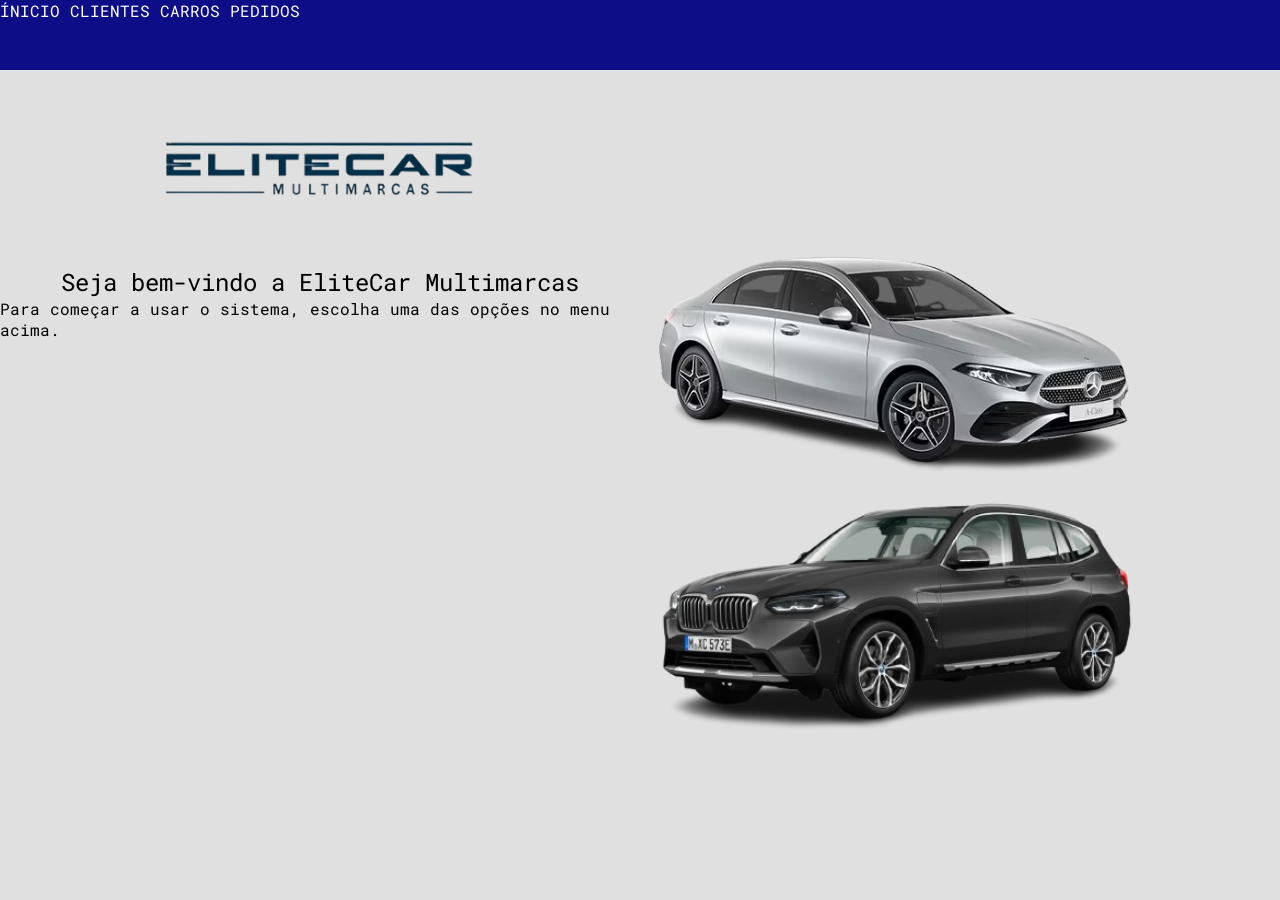
<file: index.html>
<!DOCTYPE html>
<html lang="pt-br">

<head>
    <meta charset="UTF-8">
    <meta name="viewport" content="width=device-width, initial-scale=1.0">
    <link rel="stylesheet" href="css/estilo.css">
    <link rel="stylesheet" href="css/index.css">
    <title>EliteCar</title>
</head>

<body>
    <header class="cabecalho">
        <a href="index.html">ÍNICIO</a>
        <a href="pages/clientes/lista-clientes.html">CLIENTES</a>
        <a href="pages/carros/lista-carros.html">CARROS</a>
        <a href="pages/pedidos/lista-pedidos.html">PEDIDOS</a>
    </header>

    <main class="conteudo-principal">
        <section class="ctn-esquerdo">
            <img src="./assets/elitecar-logo.png" alt="Logotipo Elitecar" />
            <h2>Seja bem-vindo a EliteCar Multimarcas</h2>
            <p>Para começar a usar o sistema, escolha uma das opções no menu acima.</p>
        </section>

        <section class="ctn-direito">
            <!-- DESAFIO: Inserir as imagens no container à direita -->
            <img src="./assets/banner1.png" alt="Banner EliteCar 1">
            <img src="./assets/banner2.png" alt="Banner EliteCar 2">
        </section>
    </main>
</body>

</html>
</file>
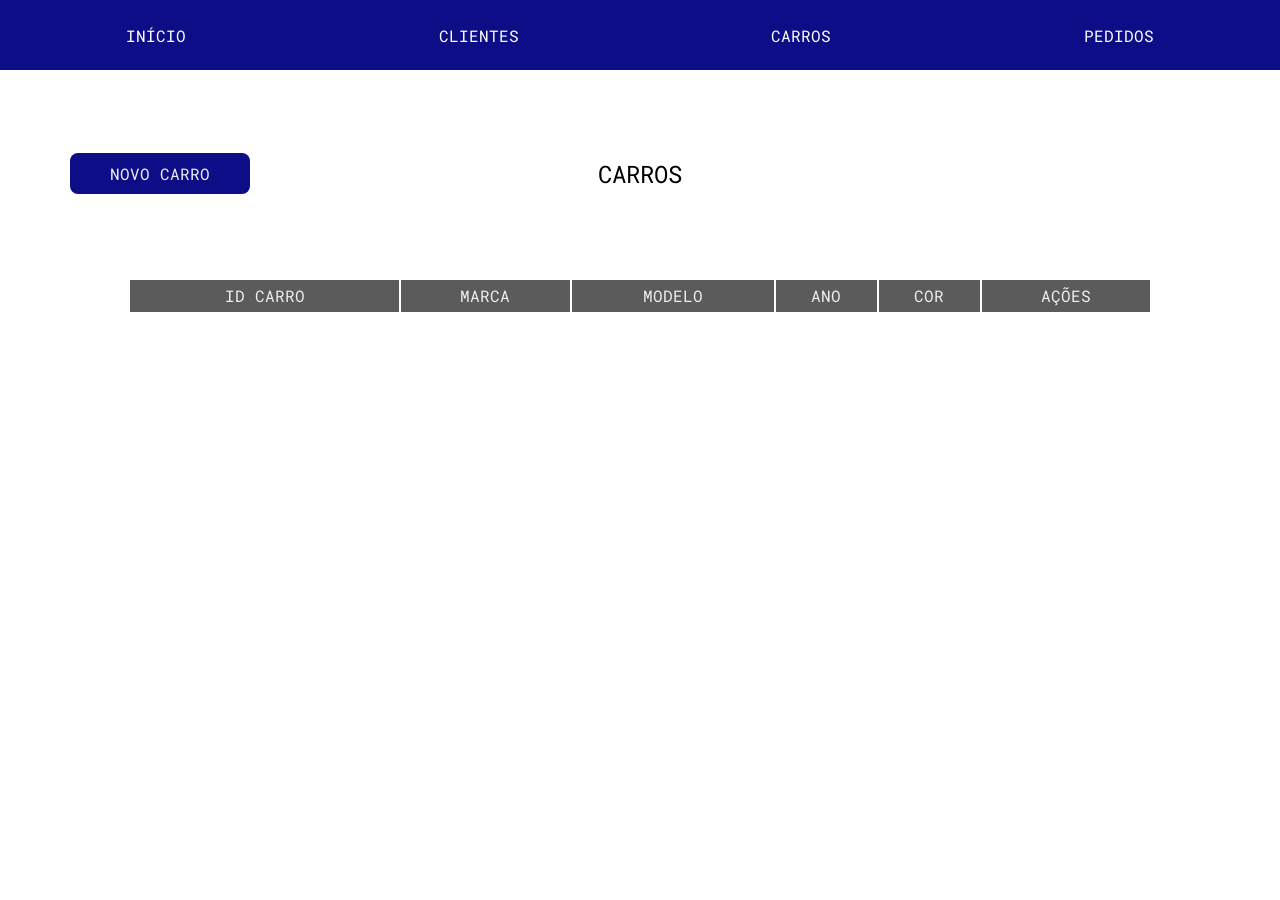
<file: pages/carro/lista-carros.html>
<!DOCTYPE html>
<html lang="pt-br">

<head>
    <meta charset="UTF-8">
    <meta name="viewport" content="width=device-width, initial-scale=1.0">
    <title>EliteCar - Lista de Carros</title>
    <link rel="stylesheet" href="/css/estilo.css">
    <link rel="stylesheet" href="/css/listagens.css">
</head>

<body onload="montarTabelaCarros()">
    <header class="cabecalho">
        <nav>
            <a href="/index.html">INÍCIO</a>
            <a href="/pages/cliente/lista-clientes.html">CLIENTES</a>
            <a href="/pages/carro/lista-carros.html">CARROS</a>
            <a href="/pages/pedido/lista-pedidos.html">PEDIDOS</a>
        </nav>
    </header>
    <main class="conteudo-principal">
        <div class="div-btn-novo">
            <a href="#">NOVO CARRO</a>
        </div>
        <div class="div-titulo-tabela">
            <h2>CARROS</h2>
        </div>
        <div class="div-vazio"></div>
        <div class="div-tabela">
            <table class="tabela">
                <thead>
                    <tr>
                        <th>ID CARRO</th>
                        <th>MARCA</th>
                        <th>MODELO</th>
                        <th>ANO</th>
                        <th>COR</th>
                        <th>AÇÕES</th>
                    </tr>
                </thead>
                <tbody>

                </tbody>
            </table>
        </div>
    </main>

    <script src="/js/carro.js"></script>
</body>

</html>
</file>
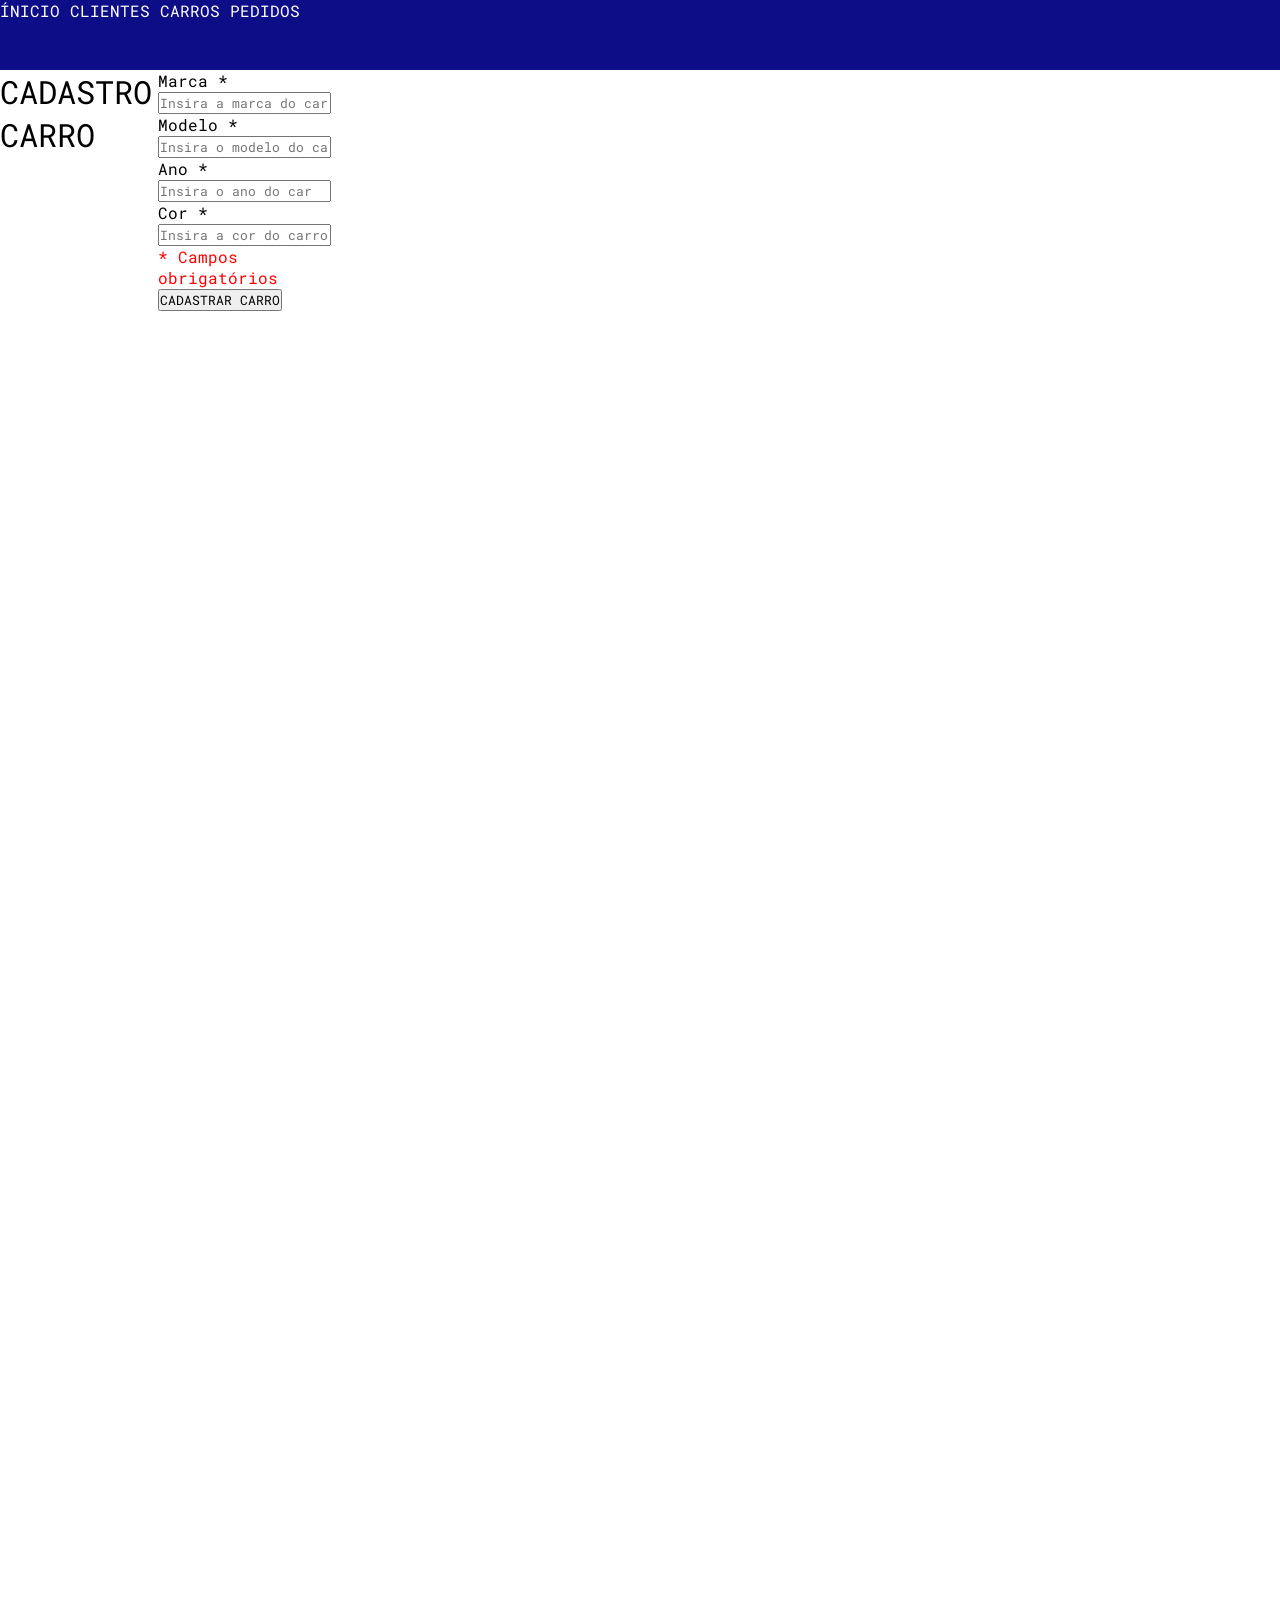
<file: pages/carros/cadastro-carro.html>
<!DOCTYPE html>
<html lang="pt-br">

<head>
    <meta charset="UTF-8">
    <meta name="viewport" content="width=device-width, initial-scale=1.0">
    <title>EliteCar - Novo Cliente</title>
    <link rel="stylesheet" href="../../css/estilo.css">
    <link rel="stylesheet" href="../../css/cadastro.css">
</head>

<body>
    <header class="cabecalho">
        <a href="../../index.html">ÍNICIO</a>
        <a href="../clientes/lista-clientes.html">CLIENTES</a>
        <a href="../carros/lista-carros.html">CARROS</a>
        <a href="../pedidos/lista-pedidos.html">PEDIDOS</a>
    </header>

    <main class="conteudo-principal">
        <div class="div-titulo">
            <h1>CADASTRO CARRO</h1>
        </div>
        <div class="div-formulario">
            <form onsubmit="enviarFormularioCadastro(event)" action="" method="post" class="form-cadastro">
                <label for="marca-carro">
                    Marca *
                    <input type="text" id="marca-carro" name="marca-carro" placeholder="Insira a marca do carro"
                        minlength="3" required>
                </label>
                <label for="modelo-carro">
                    Modelo *
                    <input type="text" id="modelo-carro" name="modelo-carro"
                        placeholder="Insira o modelo do carro" minlength="3" required>
                </label>
                <label for="ano-carro">
                    Ano *
                    <input type="number" id="ano-carro" name="ano-carro"
                        placeholder="Insira o ano do carro" required>
                </label>
                <label for="cor-carro">
                    Cor *
                    <input type="text" id="cor-carro" name="cor-carro"
                        placeholder="Insira a cor do carro" required>
                </label>
                <p style="color: red">* Campos obrigatórios</p>

                <input type="submit" value="CADASTRAR CARRO">
            </form>
        </div>
    </main>

    <script src="../../js/carro.js"></script>
</body>

</html>
</file>
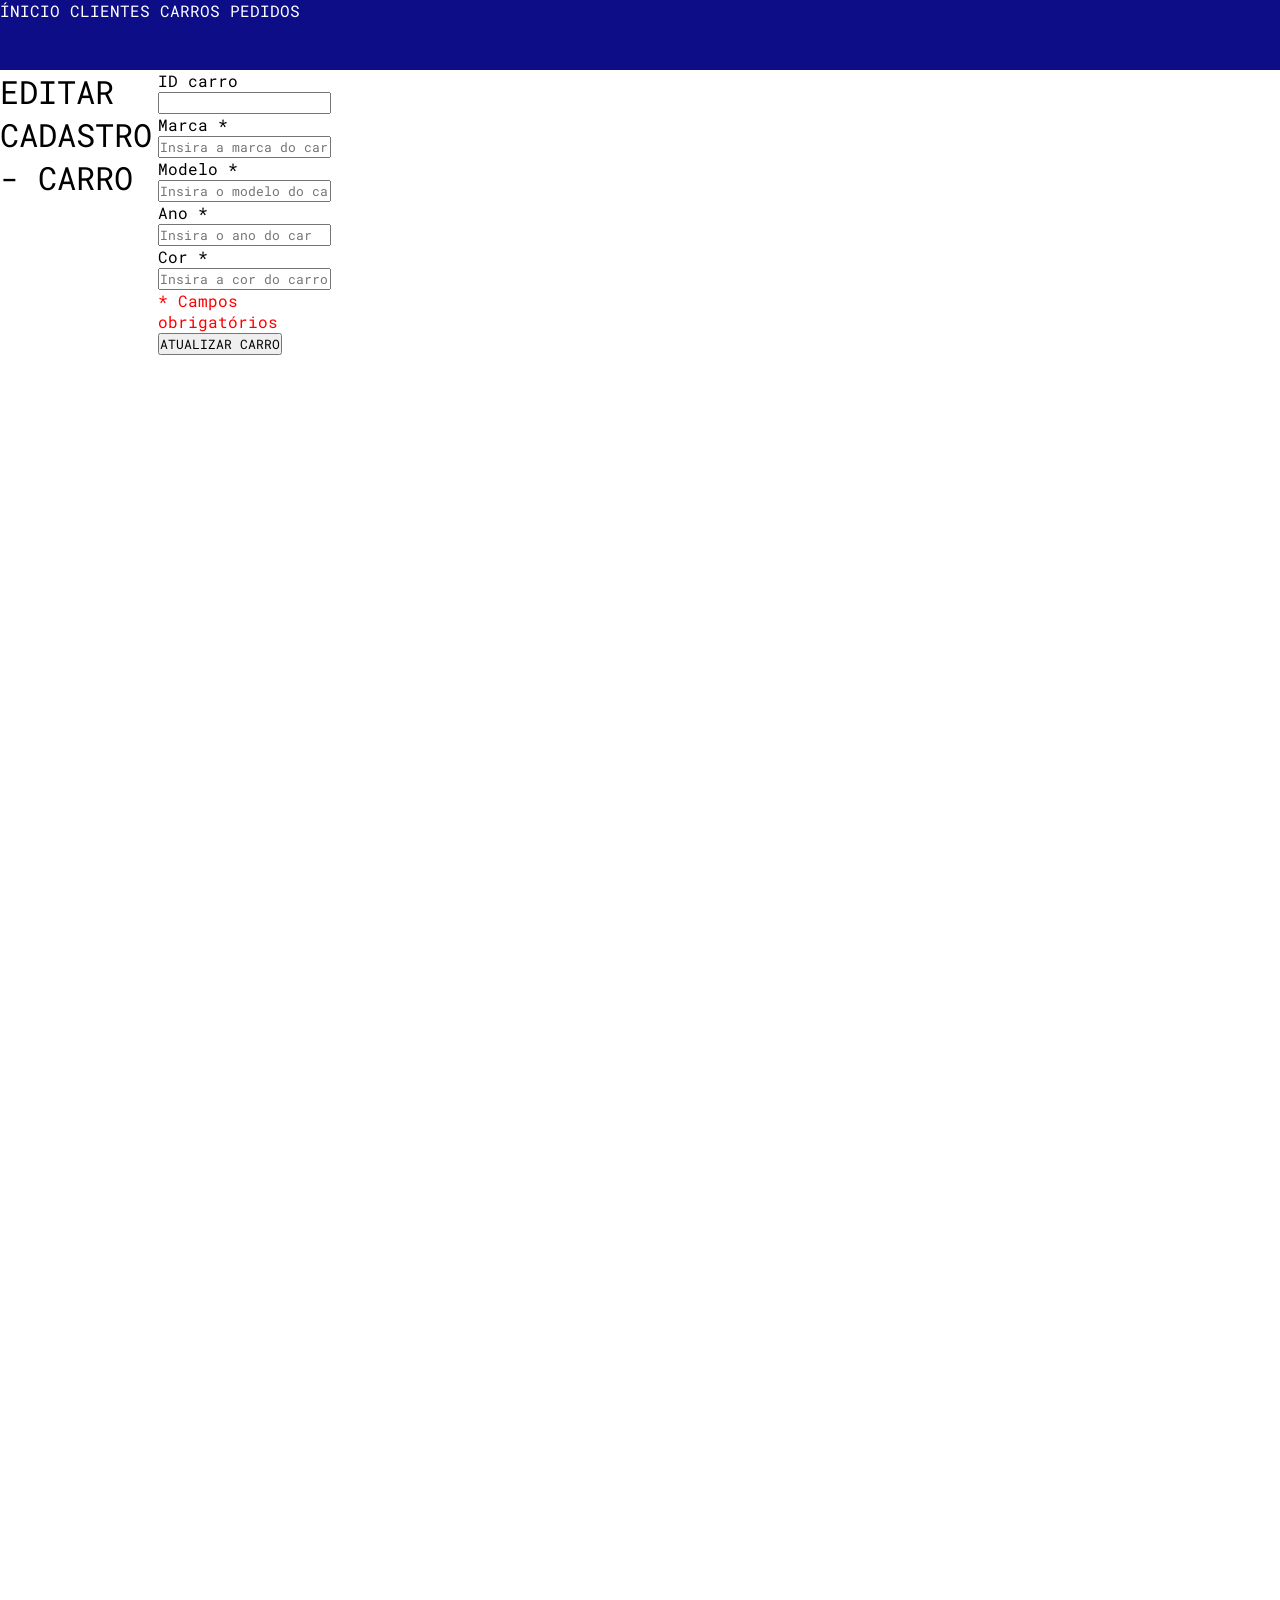
<file: pages/carros/edicao-carro.html>
<!DOCTYPE html>
<html lang="pt-br">

<head>
    <meta charset="UTF-8">
    <meta name="viewport" content="width=device-width, initial-scale=1.0">
    <title>EliteCar - Editar Cadastro - Cliente</title>
    <link rel="stylesheet" href="../../css/estilo.css">
    <link rel="stylesheet" href="../../css/cadastro.css">
</head>

<body onload="buscarCarro()">
    <header class="cabecalho">
        <a href="../../index.html">ÍNICIO</a>
        <a href="../clientes/lista-clientes.html">CLIENTES</a>
        <a href="../carros/lista-carros.html">CARROS</a>
        <a href="../pedidos/lista-pedidos.html">PEDIDOS</a>
    </header>

    <main class="conteudo-principal">
        <div class="div-titulo">
            <h1>EDITAR CADASTRO - CARRO</h1>
        </div>
        <div class="div-formulario">
            <form onsubmit="enviarFormularioAtualizacao(event)" action="" method="post" class="form-cadastro">
                <label for="id-carro">
                    ID carro
                    <input type="text" id="id-carro" name="id-carro" readonly>
                </label>
                <label for="marca-carro">
                    Marca *
                    <input type="text" id="marca-carro" name="marca-carro" placeholder="Insira a marca do carro"
                        minlength="3" required>
                </label>
                <label for="modelo-carro">
                    Modelo *
                    <input type="text" id="modelo-carro" name="modelo-carro"
                        placeholder="Insira o modelo do carro" minlength="3" required>
                </label>
                <label for="ano-carro">
                    Ano *
                    <input type="number" id="ano-carro" name="ano-carro"
                        placeholder="Insira o ano do carro" required>
                </label>
                <label for="cor-carro">
                    Cor *
                    <input type="text" id="cor-carro" name="cor-carro"
                        placeholder="Insira a cor do carro" required>
                </label>
                <p style="color: red">* Campos obrigatórios</p>

                <input type="submit" value="ATUALIZAR CARRO">
            </form>
        </div>
    </main>

    <script src="../../js/carro.js"></script>
</body>

</html>
</file>
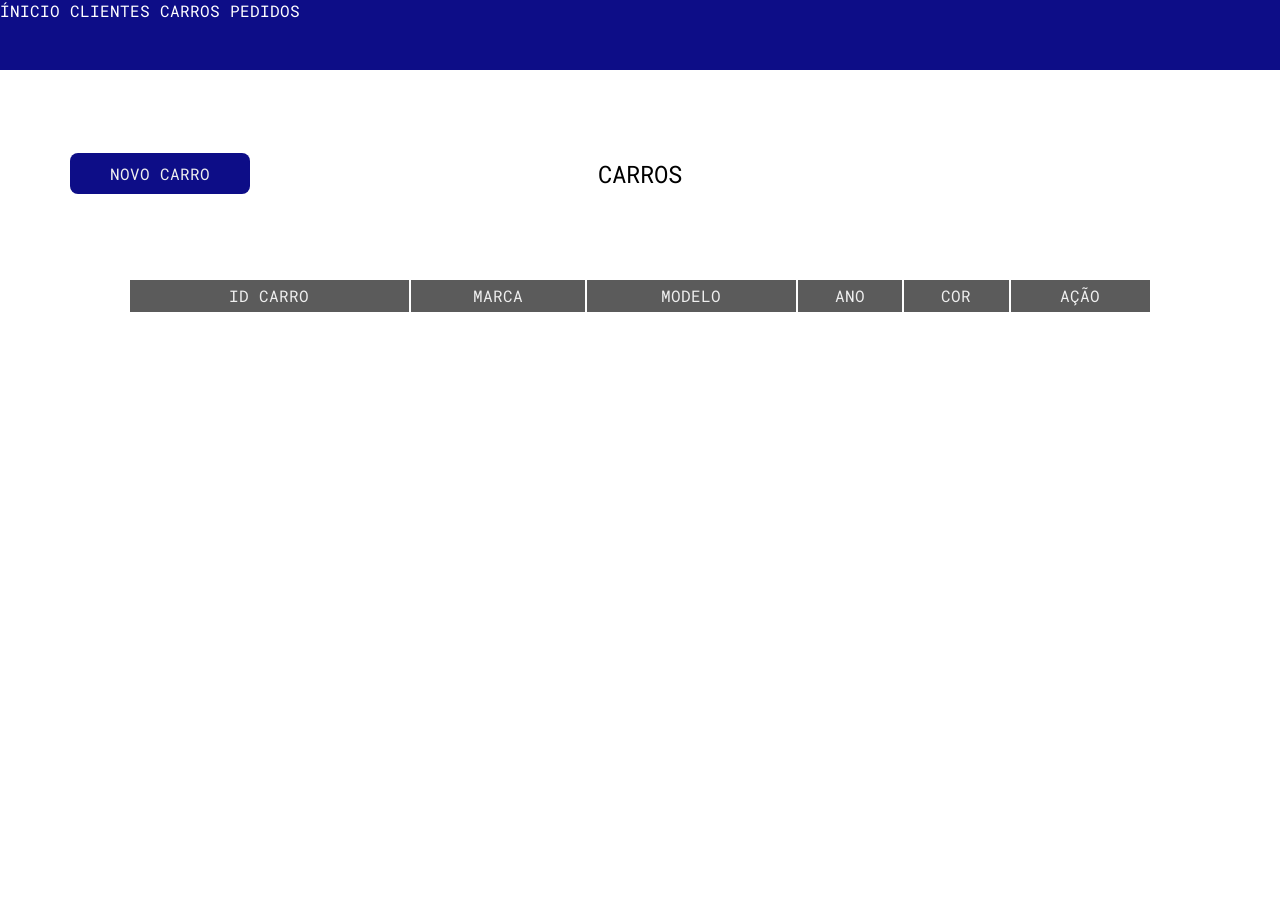
<file: pages/carros/lista-carros.html>
<!DOCTYPE html>
<html lang="pt-br">

<head>
    <meta charset="UTF-8">
    <meta name="viewport" content="width=device-width, initial-scale=1.0">
    <title>EliteCar - Listagem de Carros</title>
    <link rel="stylesheet" href="../../css/estilo.css">
    <link rel="stylesheet" href="../../css/listagens.css">
</head>

<body onload="montarTabelaCarros()">
    <header class="cabecalho">
        <a href="../../index.html">ÍNICIO</a>
        <a href="../clientes/lista-clientes.html">CLIENTES</a>
        <a href="../carros/lista-carros.html">CARROS</a>
        <a href="../pedidos/lista-pedidos.html">PEDIDOS</a>
    </header>

    <main class="conteudo-principal">
        <div class="div-btn-novo">
            <a href="../carros/cadastro-carro.html" class="btn-novo">NOVO CARRO</a>
        </div>
        <div class="div-titulo-tabela">
            <h2>CARROS</h2>
        </div>
        <div class="div-vazio"></div>
        <div class="div-tabela">
            <table class="tabela">
                <thead>
                    <tr>
                        <th>ID CARRO</th>
                        <th>MARCA</th>
                        <th>MODELO</th>
                        <th>ANO</th>
                        <th>COR</th>
                        <th>AÇÃO</th>
                    </tr>
                </thead>
                <tbody>
                    
                </tbody>
            </table>
        </div>
    </main>

    <script src="../../js/carro.js"></script>
</body>

</html>
</file>
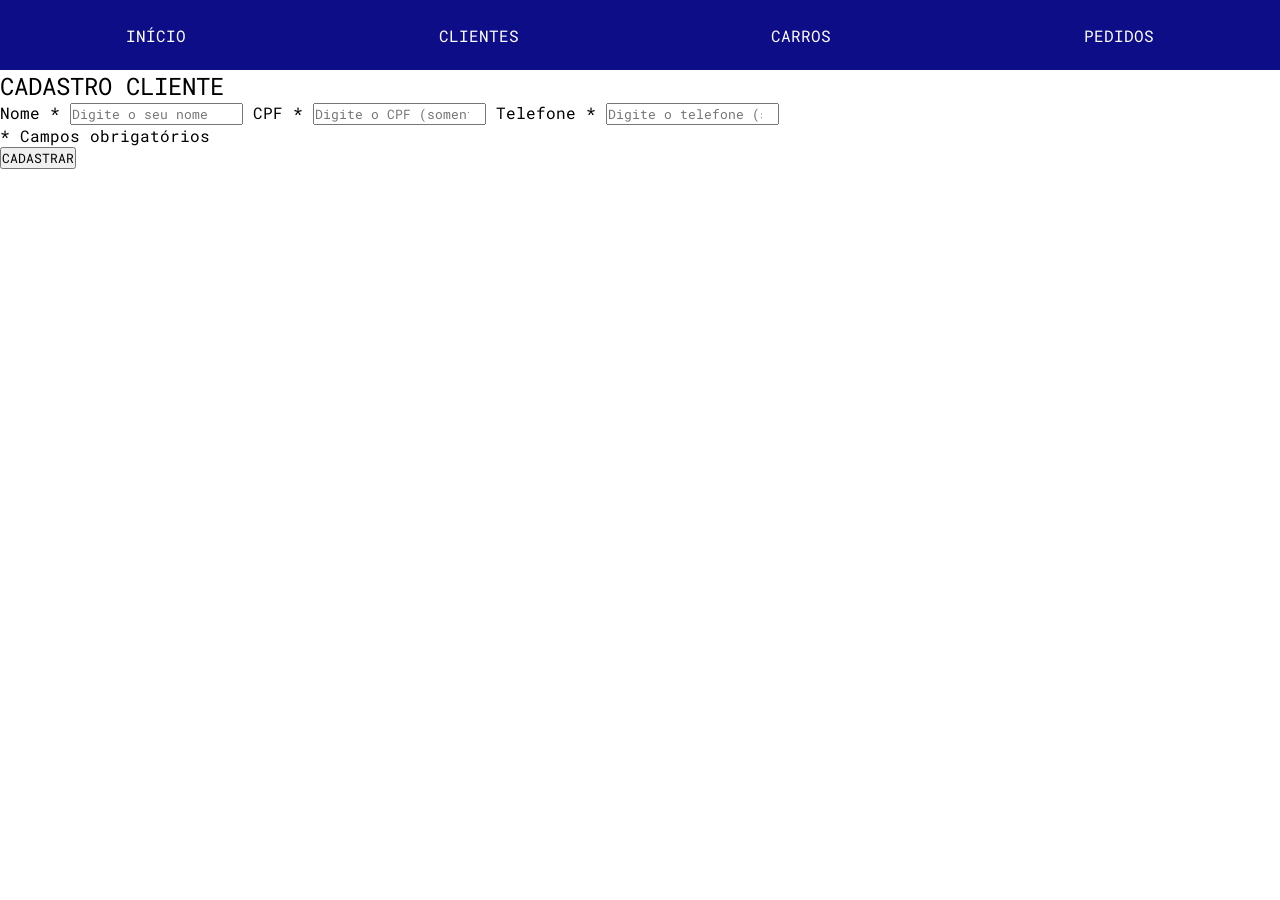
<file: pages/cliente/cadastro-cliente.html>
<!DOCTYPE html>
<html lang="pt-br">

<head>
    <meta charset="UTF-8">
    <meta name="viewport" content="width=device-width, initial-scale=1.0">
    <title>EliteCar - Cadastro de Cliente</title>
    <link rel="stylesheet" href="/css/estilo.css">
    <link rel="stylesheet" href="/css/cadastro.css">
</head>

<body>
    <header class="cabecalho">
        <nav>
            <a href="/index.html">INÍCIO</a>
            <a href="/pages/cliente/lista-clientes.html">CLIENTES</a>
            <a href="/pages/carro/lista-carros.html">CARROS</a>
            <a href="/pages/pedido/lista-pedidos.html">PEDIDOS</a>
        </nav>
    </header>

    <main class="conteudo-principal">
        <div class="ctn-titulo">
            <h2>CADASTRO CLIENTE</h2>
        </div>
        <div class="ctn-formulario">
            <form action="" method="post">
                <label for="nome-cliente">
                    Nome *
                    <input 
                        type="text" 
                        name="nome-cliente" 
                        id="nome-cliente" 
                        placeholder="Digite o seu nome"
                        minlength="3"
                        required
                    >
                </label>

                <label for="cpf-cliente">
                    CPF *
                    <input 
                        type="number" 
                        name="cpf-cliente" 
                        id="cpf-cliente" 
                        placeholder="Digite o CPF (somente números)"
                        required    
                    >
                </label>
                
                <label for="telefone-cliente">
                    Telefone *
                    <input 
                        type="number" 
                        name="cpf-cliente" 
                        id="cpf-cliente"
                        placeholder="Digite o telefone (somente números)"
                        required
                    >
                </label>
                <p>* Campos obrigatórios</p>
                <input type="submit" value="CADASTRAR">
            </form>
        </div>
    </main>
</body>

</html>
</file>
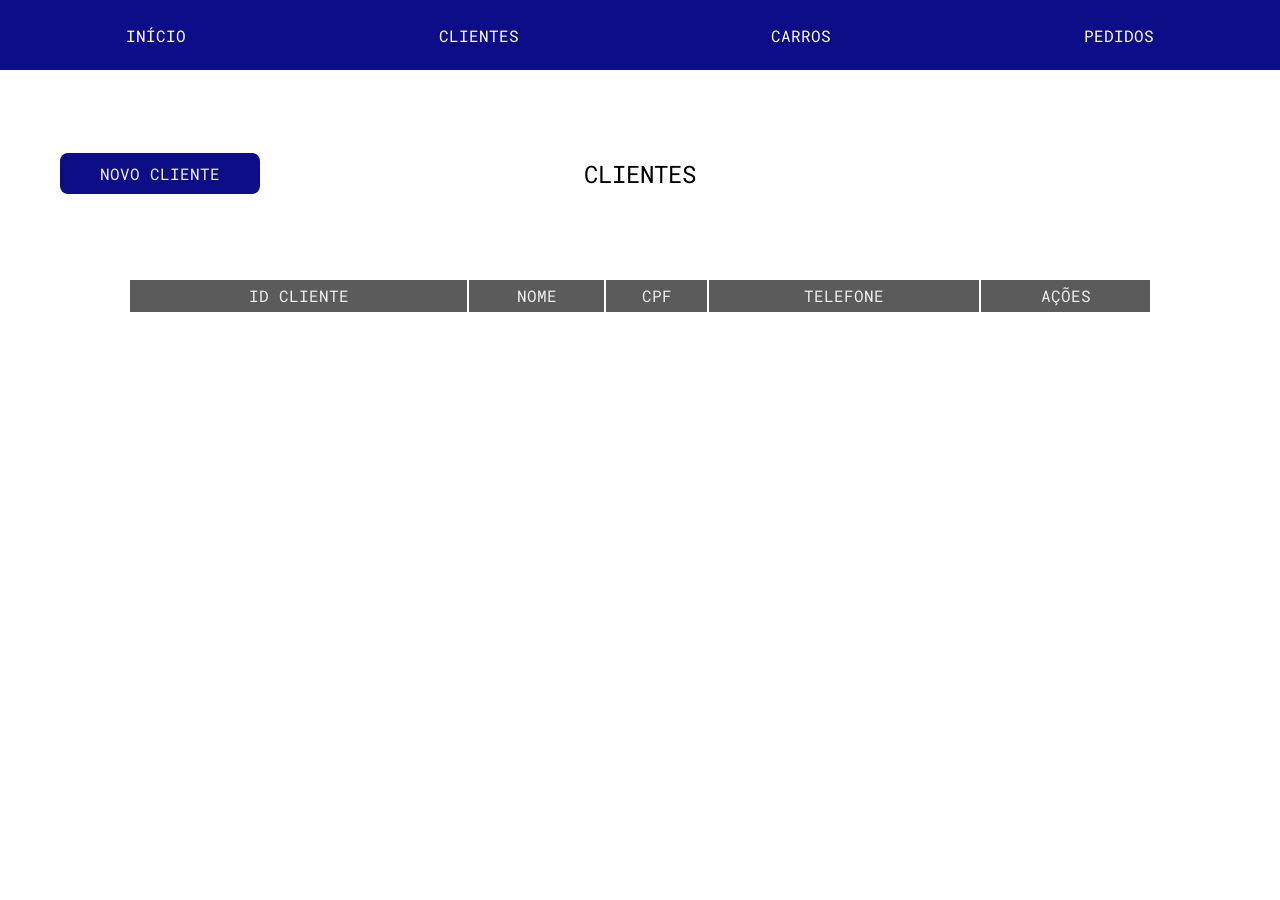
<file: pages/cliente/lista-clientes.html>
<!DOCTYPE html>
<html lang="pt-br">

<head>
    <meta charset="UTF-8">
    <meta name="viewport" content="width=device-width, initial-scale=1.0">
    <title>EliteCar - Lista de Clientes</title>
    <link rel="stylesheet" href="/css/estilo.css">
    <link rel="stylesheet" href="/css/listagens.css">
</head>

<body onload="montarTabelaClientes()">
    <header class="cabecalho">
        <nav>
            <a href="/index.html">INÍCIO</a>
            <a href="/pages/cliente/lista-clientes.html">CLIENTES</a>
            <a href="/pages/carro/lista-carros.html">CARROS</a>
            <a href="/pages/pedido/lista-pedidos.html">PEDIDOS</a>
        </nav>
    </header>
    <main class="conteudo-principal">
        <div class="div-btn-novo">
            <a href="#">NOVO CLIENTE</a>
        </div>
        <div class="div-titulo-tabela">
            <h2>CLIENTES</h2>
        </div>
        <div class="div-vazio"></div>
        <div class="div-tabela">
            <table class="tabela">
                <thead>
                    <tr>
                        <th>ID CLIENTE</th>
                        <th>NOME</th>
                        <th>CPF</th>
                        <th>TELEFONE</th>
                        <th>AÇÕES</th>
                    </tr>
                </thead>
                <tbody>
                    
                </tbody>
            </table>
        </div>
    </main>

    <script src="/js/cliente.js"></script>
</body>

</html>
</file>
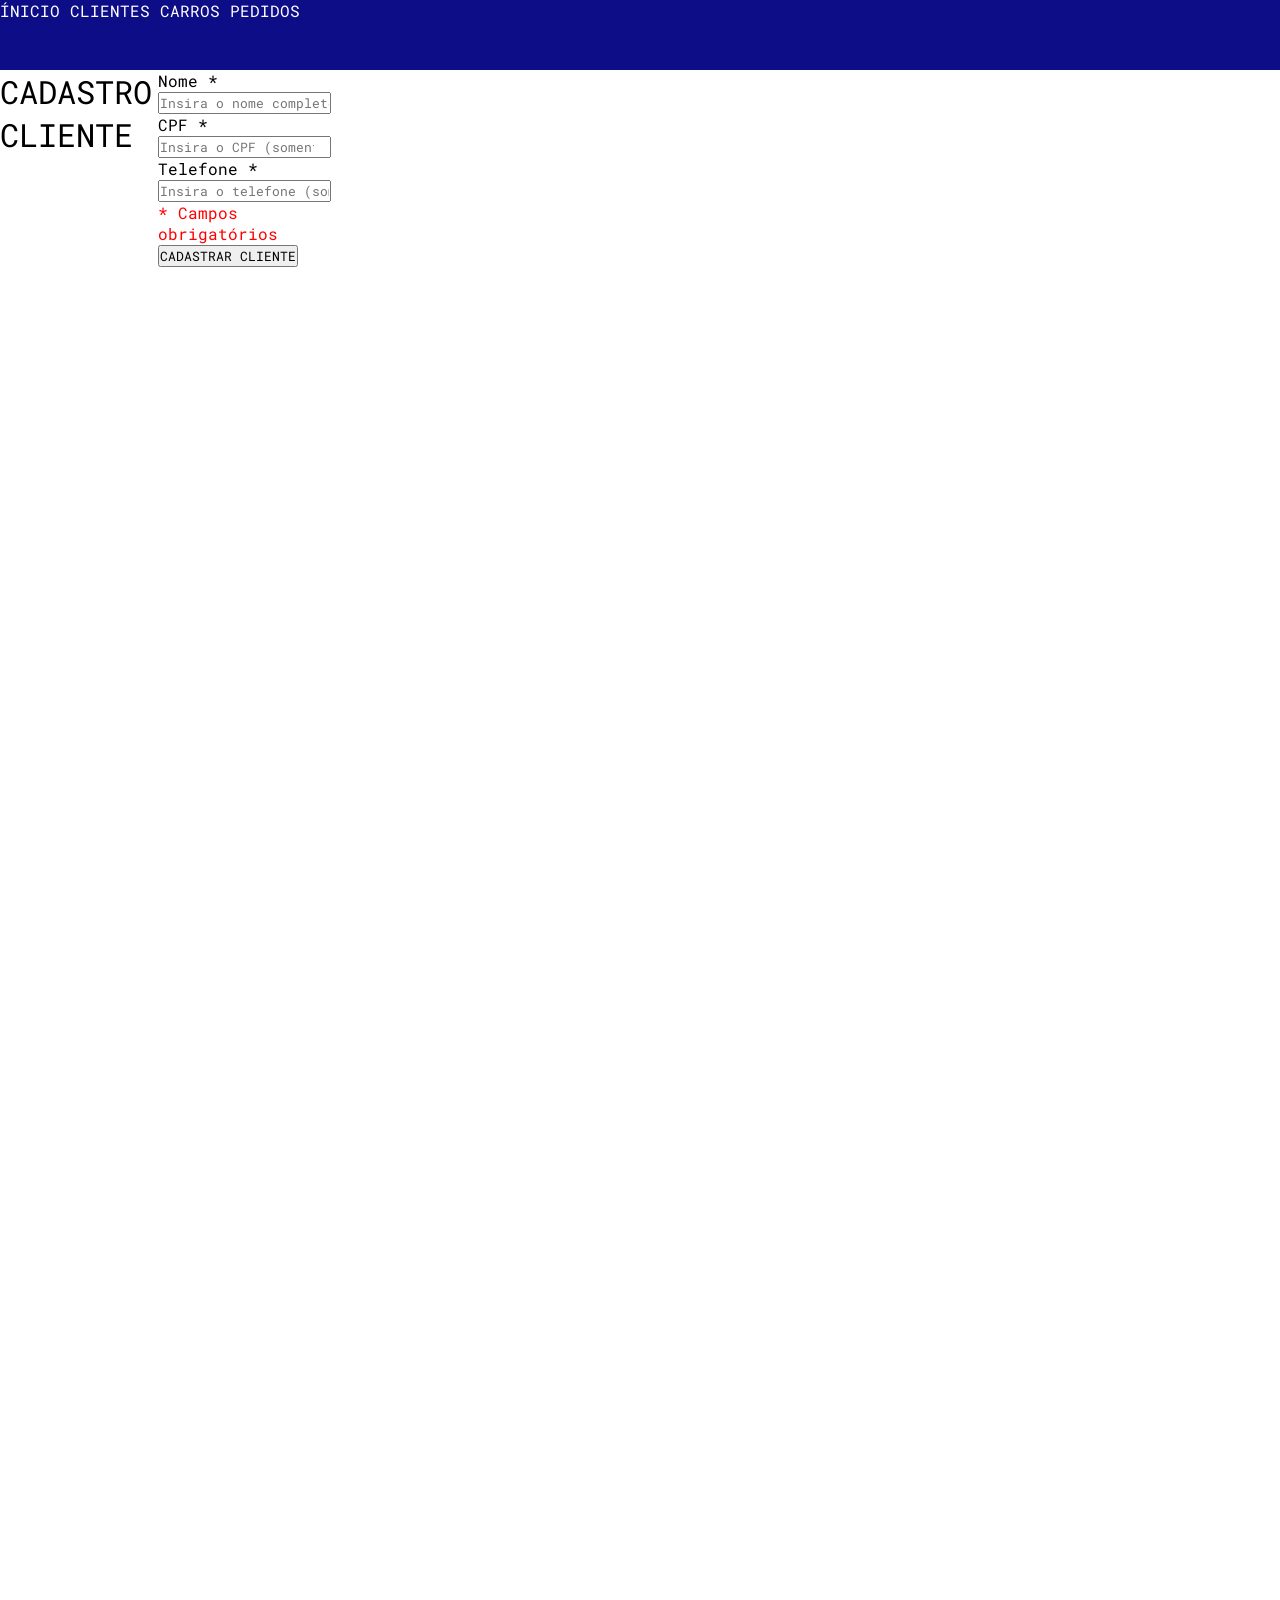
<file: pages/clientes/cadastro-cliente.html>
<!DOCTYPE html>
<html lang="pt-br">

<head>
    <meta charset="UTF-8">
    <meta name="viewport" content="width=device-width, initial-scale=1.0">
    <title>EliteCar - Novo Cliente</title>
    <link rel="stylesheet" href="../../css/estilo.css">
    <link rel="stylesheet" href="../../css/cadastro.css">
</head>

<body>
    <header class="cabecalho">
        <a href="../../index.html">ÍNICIO</a>
        <a href="../clientes/lista-clientes.html">CLIENTES</a>
        <a href="../carros/lista-carros.html">CARROS</a>
        <a href="../pedidos/lista-pedidos.html">PEDIDOS</a>
    </header>

    <main class="conteudo-principal">
        <div class="div-titulo">
            <h1>CADASTRO CLIENTE</h1>
        </div>
        <div class="div-formulario">
            <form onsubmit="enviarFormularioCadastro(event)" method="post" class="form-cadastro">
                <label for="nome-cliente">
                    Nome *
                    <input type="text" id="nome-cliente" name="nome-cliente" placeholder="Insira o nome completo"
                        minlength="3" required>
                </label>
                <label for="cpf-cliente">
                    CPF *
                    <input type="number" id="cpf-cliente" name="cpf-cliente"
                        placeholder="Insira o CPF (somente números)" title="Digite exatamente 11 números" required>
                </label>
                <label for="telefone-cliente">
                    Telefone *
                    <input type="tel" id="telefone-cliente" name="telefone-cliente"
                        placeholder="Insira o telefone (somente números)" pattern="\d{10,11}"
                        title="Digite entre 10 e 11 números" required>
                </label>
                <p style="color: red">* Campos obrigatórios</p>

                <input type="submit" value="CADASTRAR CLIENTE">
            </form>
        </div>
    </main>

    <script src="../../js/cliente.js"></script>
</body>

</html>
</file>
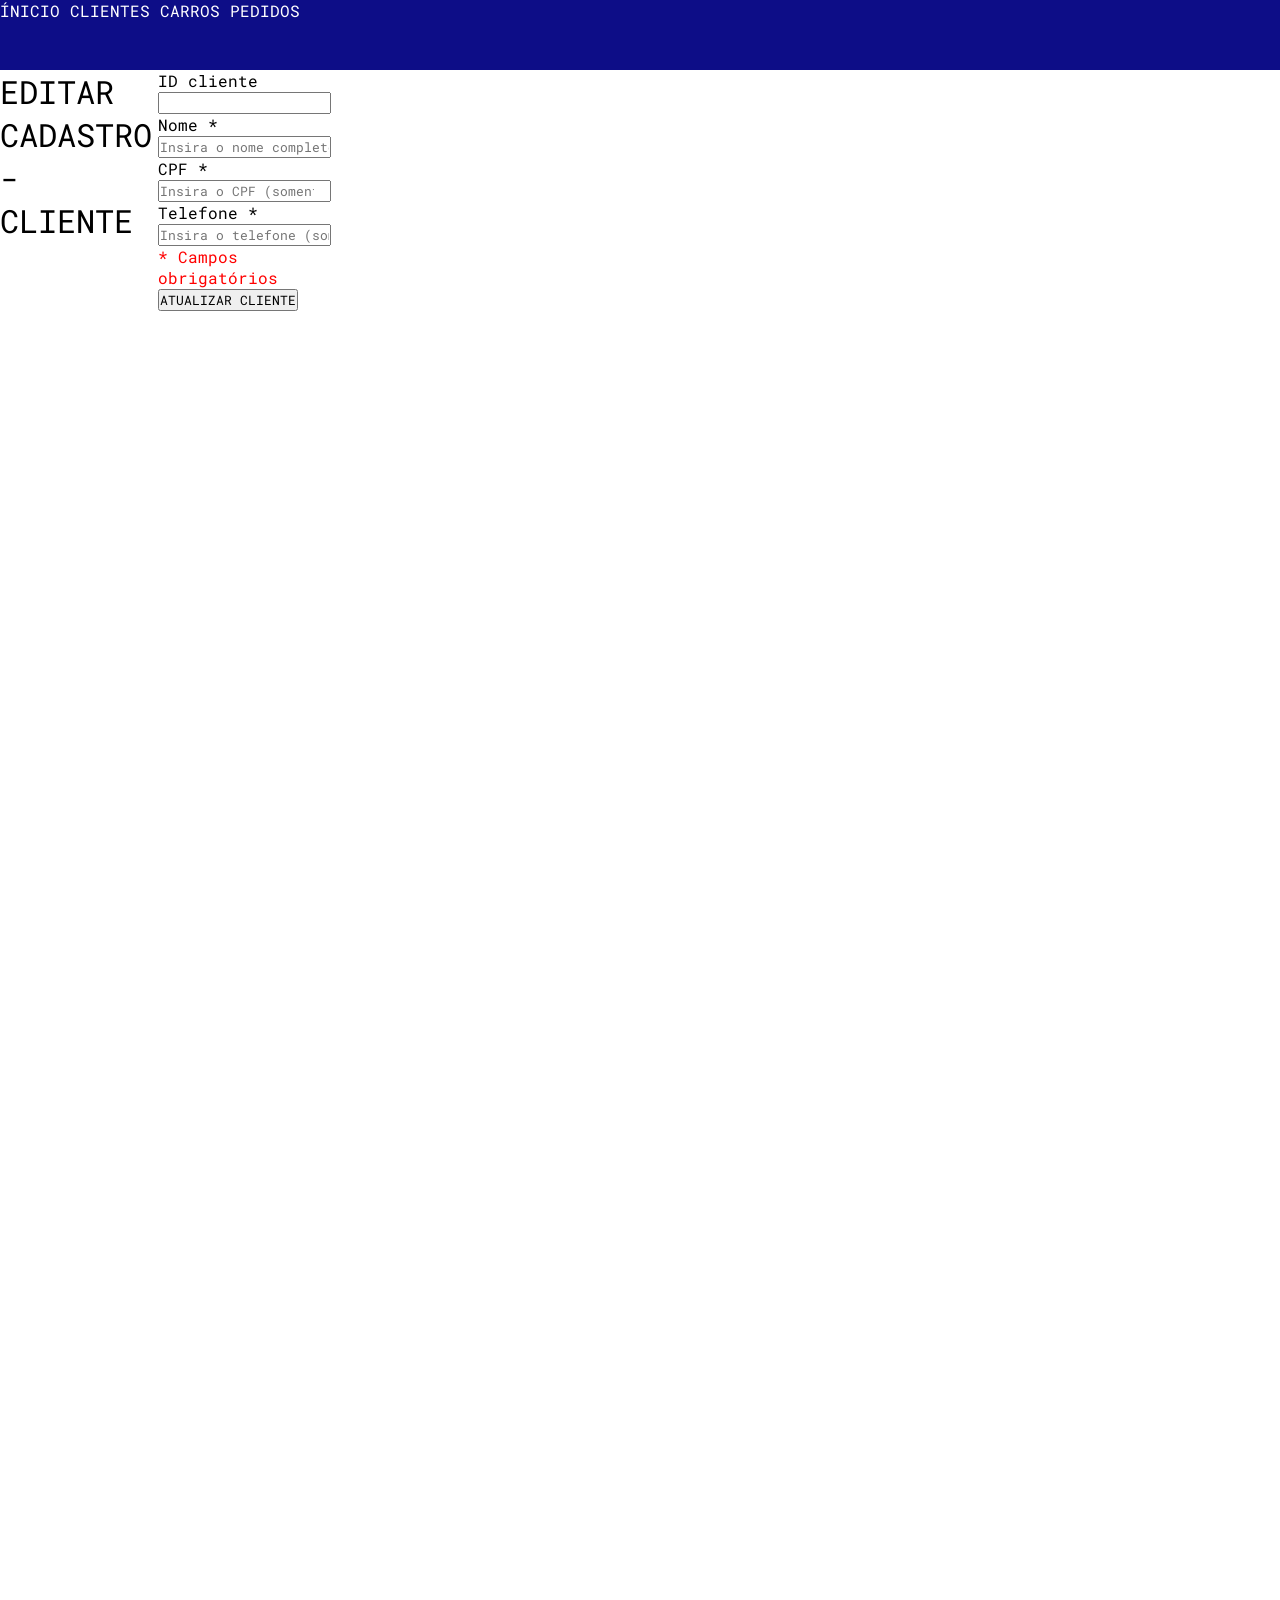
<file: pages/clientes/edicao-cliente.html>
<!DOCTYPE html>
<html lang="pt-br">

<head>
    <meta charset="UTF-8">
    <meta name="viewport" content="width=device-width, initial-scale=1.0">
    <title>EliteCar - Editar Cadastro - Cliente</title>
    <link rel="stylesheet" href="../../css/estilo.css">
    <link rel="stylesheet" href="../../css/cadastro.css">
</head>

<body onload="buscarCliente()">
    <header class="cabecalho">
        <a href="../../index.html">ÍNICIO</a>
        <a href="../clientes/lista-clientes.html">CLIENTES</a>
        <a href="../carros/lista-carros.html">CARROS</a>
        <a href="../pedidos/lista-pedidos.html">PEDIDOS</a>
    </header>

    <main class="conteudo-principal">
        <div class="div-titulo">
            <h1>EDITAR CADASTRO - CLIENTE</h1>
        </div>
        <div class="div-formulario">
            <form onsubmit="enviarFormularioAtualizacao(event)" method="post" class="form-cadastro">
                <label for="id-cliente">
                    ID cliente
                    <input type="text" id="id-cliente" name="id-cliente" readonly>
                </label>
                <label for="nome-cliente">
                    Nome *
                    <input type="text" id="nome-cliente" name="nome-cliente" placeholder="Insira o nome completo"
                        minlength="3" required>
                </label>
                <label for="cpf-cliente">
                    CPF *
                    <input type="number" id="cpf-cliente" name="cpf-cliente"
                        placeholder="Insira o CPF (somente números)" title="Digite exatamente 11 números" required>
                </label>
                <label for="telefone-cliente">
                    Telefone *
                    <input type="tel" id="telefone-cliente" name="telefone-cliente"
                        placeholder="Insira o telefone (somente números)" pattern="\d{10,11}"
                        title="Digite entre 10 e 11 números" required>
                </label>
                <p style="color: red">* Campos obrigatórios</p>

                <input type="submit" value="ATUALIZAR CLIENTE">
            </form>
        </div>
    </main>

    <script src="../../js/cliente.js"></script>
</body>

</html>
</file>
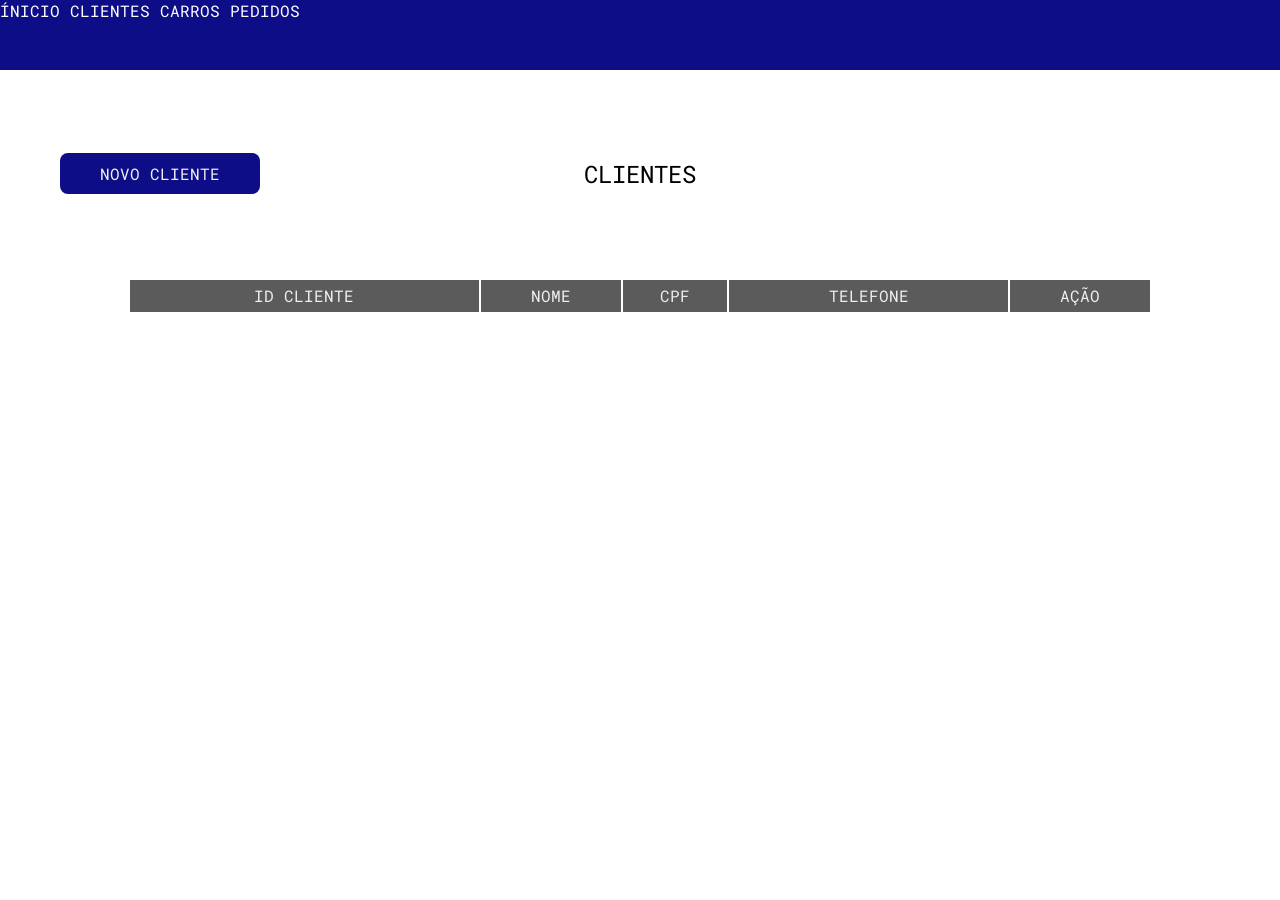
<file: pages/clientes/lista-clientes.html>
<!DOCTYPE html>
<html lang="pt-br">

<head>
    <meta charset="UTF-8">
    <meta name="viewport" content="width=device-width, initial-scale=1.0">
    <title>EliteCar - Listagem de Clientes</title>
    <link rel="stylesheet" href="../../css/estilo.css">
    <link rel="stylesheet" href="../../css/listagens.css">
</head>

<body onload="montarTabelaClientes()">
    <header class="cabecalho">
        <a href="../../index.html">ÍNICIO</a>
        <a href="../clientes/lista-clientes.html">CLIENTES</a>
        <a href="../carros/lista-carros.html">CARROS</a>
        <a href="../pedidos/lista-pedidos.html">PEDIDOS</a>
    </header>

    <main class="conteudo-principal">
        <div class="div-btn-novo">
            <a href="../clientes/cadastro-cliente.html" class="btn-novo">NOVO CLIENTE</a>
        </div>
        <div class="div-titulo-tabela">
            <h2>CLIENTES</h2>
        </div>
        <div class="div-vazio"></div>
        <div class="div-tabela">
            <table class="tabela">
                <thead>
                    <tr>
                        <th>ID CLIENTE</th>
                        <th>NOME</th>
                        <th>CPF</th>
                        <th>TELEFONE</th>
                        <th>AÇÃO</th>
                    </tr>
                </thead>
                <tbody>
                    
                </tbody>
            </table>
        </div>
    </main>

    <script src="../../js/cliente.js"></script>
</body>

</html>
</file>
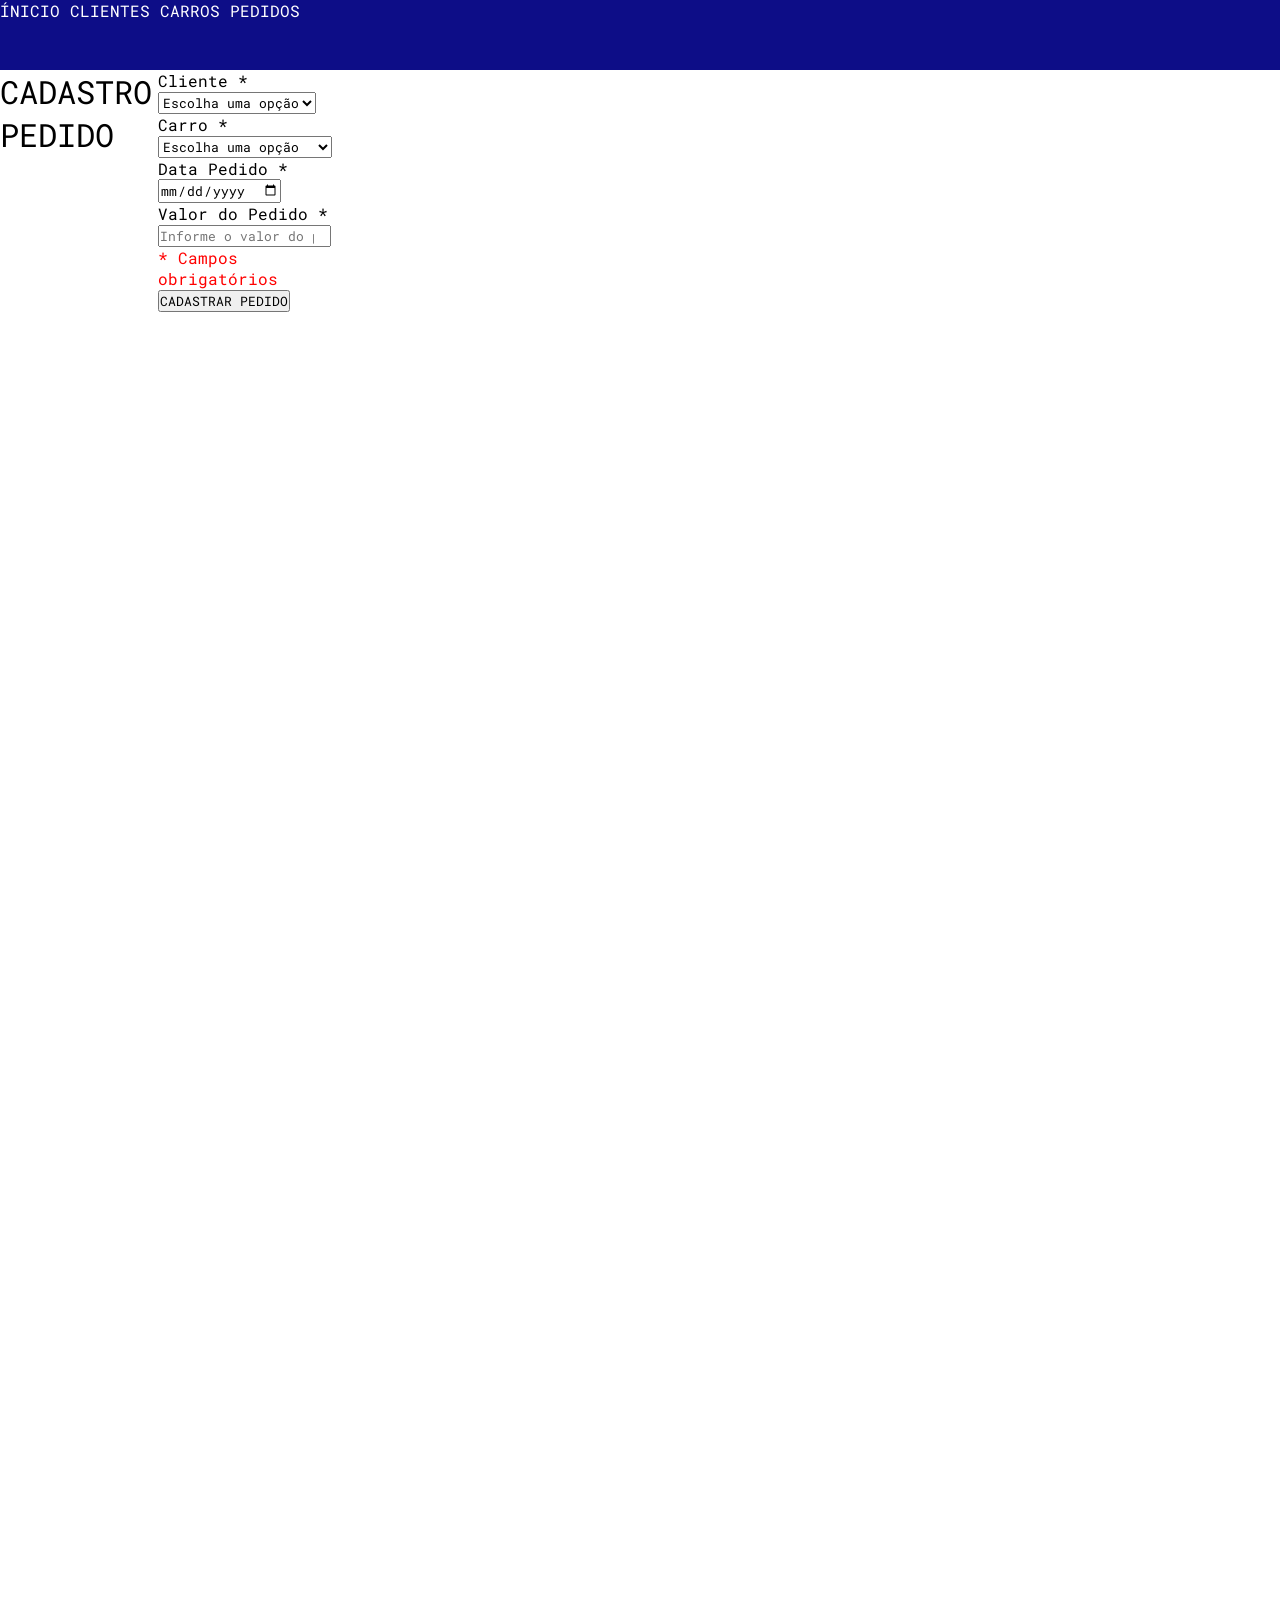
<file: pages/pedidos/cadastro-pedido.html>
<!DOCTYPE html>
<html lang="pt-br">

<head>
    <meta charset="UTF-8">
    <meta name="viewport" content="width=device-width, initial-scale=1.0">
    <title>EliteCar - Novo Pedido</title>
    <link rel="stylesheet" href="../../css/estilo.css">
    <link rel="stylesheet" href="../../css/cadastro.css">

<body>
    <header class="cabecalho">
        <a href="../../index.html">ÍNICIO</a>
        <a href="../clientes/lista-clientes.html">CLIENTES</a>
        <a href="../carros/lista-carros.html">CARROS</a>
        <a href="../pedidos/lista-pedidos.html">PEDIDOS</a>
    </header>

    <main class="conteudo-principal">
        <div class="div-titulo">
            <h1>CADASTRO PEDIDO</h1>
        </div>
        <div class="div-formulario">
            <form action="" method="post" class="form-cadastro">
                <label for="nome-cliente">
                    Cliente *
                    <select name="nome-cliente" id="nome-cliente" required>
                        <option value="">
                            Escolha uma opção
                        </option>
                        <option value="1">
                            José da Silva
                        </option>
                        <option value="2">
                            Maria Joaquina
                        </option>
                        <option value="3">
                            Luiz Boça
                        </option>
                    </select>
                </label>
                <label for="marca-carro">
                    Carro *
                    <select name="marca-carro" id="marca-carro" required>
                        <option value="">
                            Escolha uma opção
                        </option>
                        <option value="1">
                            Volkswagem Gol 2000
                        </option>
                        <option value="2">
                            Ford Mustang 1985
                        </option>
                        <option value="3">
                            Hyundai HB20 2022
                        </option>
                    </select>
                </label>
                <label for="data-pedido">
                    Data Pedido *
                    <input type="date" name="data-pedido" id="data-pedido" required>
                </label>
                <label for="valor-pedido">
                    Valor do Pedido *
                    <input type="number" name="valor-pedido" id="valor-pedido" placeholder="Informe o valor do pedido" required>
                </label>
                <p style="color: red">* Campos obrigatórios</p>

                <input type="submit" value="CADASTRAR PEDIDO">
            </form>
        </div>
    </main>

    <script src="../../js/pedido.js"></script>
</body>

</html>
</file>
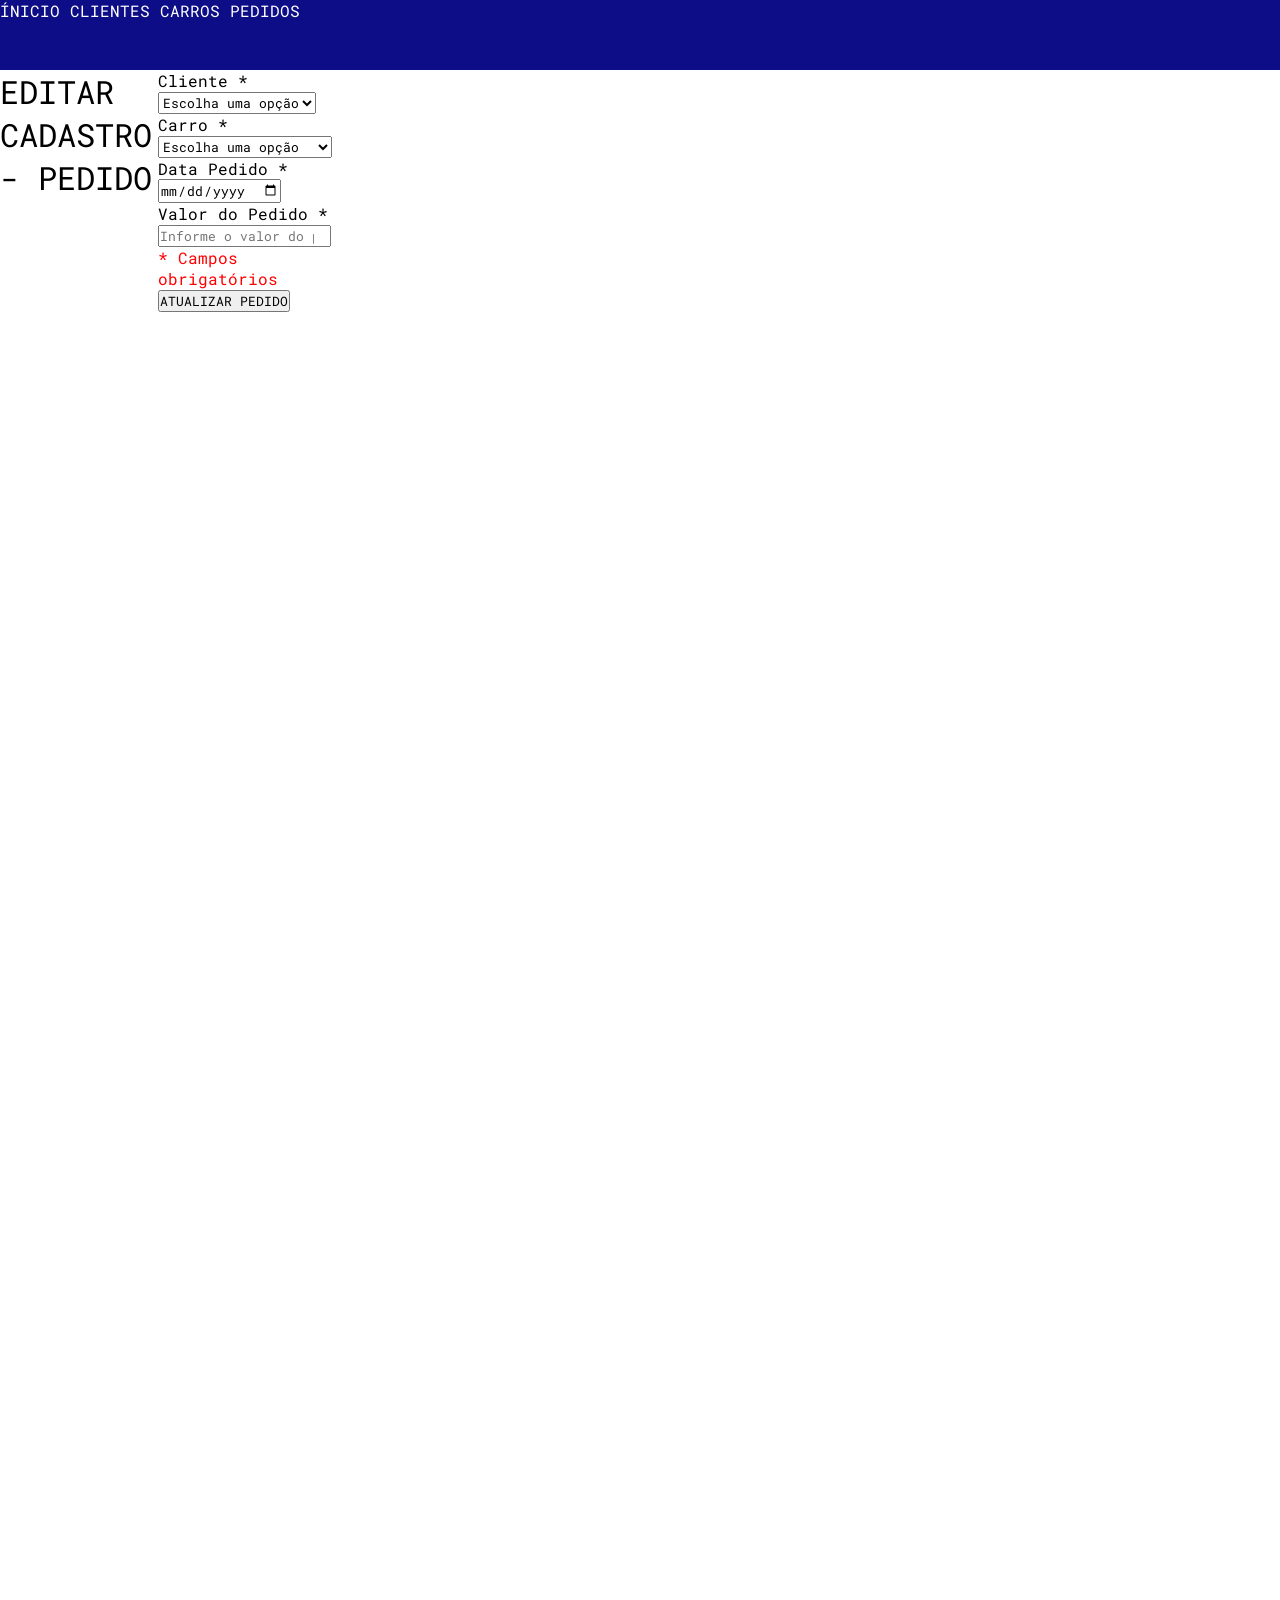
<file: pages/pedidos/edicao-pedido.html>
<!DOCTYPE html>
<html lang="pt-br">

<head>
    <meta charset="UTF-8">
    <meta name="viewport" content="width=device-width, initial-scale=1.0">
    <title>EliteCar - Editar Cadastro - Pedido</title>
    <link rel="stylesheet" href="../../css/estilo.css">
    <link rel="stylesheet" href="../../css/cadastro.css">
</head>

<body>
    <header class="cabecalho">
        <a href="../../index.html">ÍNICIO</a>
        <a href="../clientes/lista-clientes.html">CLIENTES</a>
        <a href="../carros/lista-carros.html">CARROS</a>
        <a href="../pedidos/lista-pedidos.html">PEDIDOS</a>
    </header>

    <main class="conteudo-principal">
        <div class="div-titulo">
            <h1>EDITAR CADASTRO - PEDIDO</h1>
        </div>
        <div class="div-formulario">
            <form action="" method="post" class="form-cadastro">
                <label for="nome-cliente">
                    Cliente *
                    <select name="nome-cliente" id="nome-cliente" required>
                        <option value="">
                            Escolha uma opção
                        </option>
                        <option value="1">
                            José da Silva
                        </option>
                        <option value="2">
                            Maria Joaquina
                        </option>
                        <option value="3">
                            Luiz Boça
                        </option>
                    </select>
                </label>
                <label for="marca-carro">
                    Carro *
                    <select name="marca-carro" id="marca-carro" required>
                        <option value="">
                            Escolha uma opção
                        </option>
                        <option value="1">
                            Volkswagem Gol 2000
                        </option>
                        <option value="2">
                            Ford Mustang 1985
                        </option>
                        <option value="3">
                            Hyundai HB20 2022
                        </option>
                    </select>
                </label>
                <label for="data-pedido">
                    Data Pedido *
                    <input type="date" name="data-pedido" id="data-pedido" required>
                </label>
                <label for="valor-pedido">
                    Valor do Pedido *
                    <input type="number" name="valor-pedido" id="valor-pedido" placeholder="Informe o valor do pedido" required>
                </label>
                <p style="color: red">* Campos obrigatórios</p>

                <input type="submit" value="ATUALIZAR PEDIDO">
            </form>
        </div>
    </main>

    <script src="../../js/pedido.js"></script>
</body>

</html>
</file>
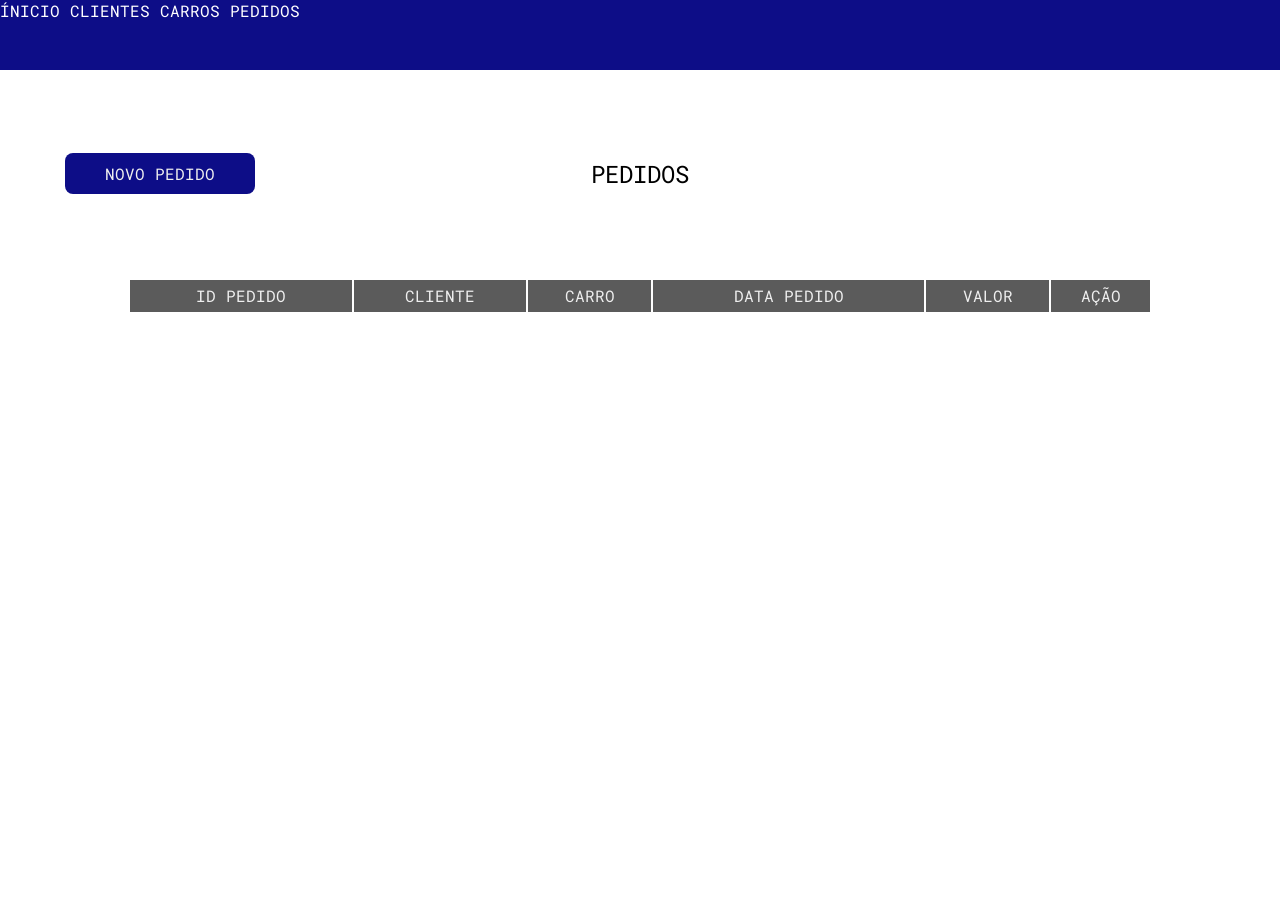
<file: pages/pedidos/lista-pedidos.html>
<!DOCTYPE html>
<html lang="pt-br">

<head>
    <meta charset="UTF-8">
    <meta name="viewport" content="width=device-width, initial-scale=1.0">
    <title>EliteCar - Listagem de Pedidos</title>
    <link rel="stylesheet" href="../../css/estilo.css">
    <link rel="stylesheet" href="../../css/listagens.css">
</head>

<body onload="montarTabelaPedidos()">
    <header class="cabecalho">
        <a href="../../index.html">ÍNICIO</a>
        <a href="../clientes/lista-clientes.html">CLIENTES</a>
        <a href="../carros/lista-carros.html">CARROS</a>
        <a href="../pedidos/lista-pedidos.html">PEDIDOS</a>
    </header>

    <main class="conteudo-principal">
        <div class="div-btn-novo">
            <a href="../pedidos/cadastro-pedido.html" class="btn-novo">NOVO PEDIDO</a>
        </div>
        <div class="div-titulo-tabela">
            <h2>PEDIDOS</h2>
        </div>
        <div class="div-vazio"></div>
        <div class="div-tabela">
            <table class="tabela">
                <thead>
                    <tr>
                        <th>ID PEDIDO</th>
                        <th>CLIENTE</th>
                        <th>CARRO</th>
                        <th>DATA PEDIDO</th>
                        <th>VALOR</th>
                        <th>AÇÃO</th>
                    </tr>
                </thead>
                <tbody>
                    
                </tbody>
            </table>
        </div>
    </main>

    <script src="../../js/pedido.js"></script>
</body>

</html>
</file>
<file: css/estilo.css>
@import url('https://fonts.googleapis.com/css2?family=Orbitron:wght@400..900&family=Roboto+Mono:ital@0;1&display=swap');

:root {
    --cor-principal: #0D0D87;
    --cor-background: #E0E0E0;
    --cor-destaque: #EFEFEF;
    --cor-cabecalho-tabela: #404040;
    --cor-corpo-tabela: #363636;
}

* {
    margin: 0;
    padding: 0;

    font-family: "Roboto Mono", monospace;
    font-optical-sizing: auto;
    font-weight: 400;
    font-style: normal;
}

.cabecalho {
    background-color: var(--cor-principal);
    height: 70px;
}

.cabecalho nav {
    display: flex;
    justify-content: space-around;
    align-items: center;

    height: 100%;
}

.cabecalho a {
    color: white;
    text-decoration: none;
}
</file>
<file: css/index.css>
.conteudo-principal {
    display: flex;
    flex-direction: row;
    background-color: var(--cor-background);

    height: calc(100vh - 70px);
}

.ctn-esquerdo {
    display: flex;
    flex-direction: column;
    align-items: center;
    width: 50%;
}

.ctn-esquerdo img {
   width: 50%;
   margin-top: 10%;
   margin-bottom: 10%;
}

.ctn-direito {
    display: flex;
    flex-direction: column;
    justify-content: center;
    width: 50%;
}

.ctn-direito img {
    width: 80%;
}
</file>
<file: css/listagens.css>
.conteudo-principal {
    display: grid;
    grid-template-columns: repeat(8, 1fr);
    grid-template-rows: repeat(8, 1fr);
    gap: 0px;

    height: calc(100vh - 70px); /* Calcula o espaço a ser ocupado subtraindo o cabeçalho */
}
    
.div-btn-novo {
    grid-column: span 2 / span 2;
    grid-row: span 2 / span 2;

    display: flex;
    justify-content: center; /* Centraliza na horizontal */
    align-items: center; /* Centraliza na vertical */
}

.div-titulo-tabela {
    grid-column: span 4 / span 4;
    grid-row: span 2 / span 2;
    grid-column-start: 3;

    display: flex;
    justify-content: center; /* Centraliza na horizontal */
    align-items: center; /* Centraliza na vertical */
}

.div-vazio {
    grid-column: span 2 / span 2;
    grid-row: span 2 / span 2;
    grid-column-start: 7;
}

.div-tabela {
    grid-column: span 8 / span 8;
    grid-row: span 6 / span 6;
    grid-row-start: 3;
}

.div-btn-novo a {
    display: inline-block; /* Aplica o espaçamento inline-block */
    padding: 10px 40px; /* Adiciona um padding de 10px no topo e fundo e 40px nos lados*/
    background-color: var(--cor-principal); /* Altera a cor do fundo */
    color: var(--cor-destaque); /* Altera a cor do texto */
    text-decoration: none; /* remove toda decoração do texto */
    border-radius: 8px; /* Adiciona um raio de 8px nas bordas */
}

.tabela {
    width: 80%; /* a tabela ocupa 80% do largura disponível */

    margin: 0 auto; /*  centraliza a tabela na página */
}

.tabela thead {
    background-color: #5B5B5B; /* altera a cor do fundo do thead */
    color: var(--cor-destaque); /* altera a cor do texto do thead */
    height: 2rem; /* altera a tamanho da altura do thead */
}

.tabela tbody {
    background-color: #363636; /* altera a cor do fundo do tbody */
    color: var(--cor-destaque); /* altera a cor do texto do tbody */
}

td {
    text-align: center; /* Centraliza o texto */
}
</file>
<file: css/cadastro.css>
.conteudo-principal {
    display: grid;
    grid-template-columns: repeat(8, 1fr);
    grid-template-rows: repeat(8, 1fr);
    gap: 0px;
}
    
.ctn-titulo {
    grid-column: span 8 / span 8;
}

.ctn-formulario {
    grid-column: span 8 / span 8;
    grid-row: span 7 / span 7;
    grid-row-start: 2;
}
</file>
